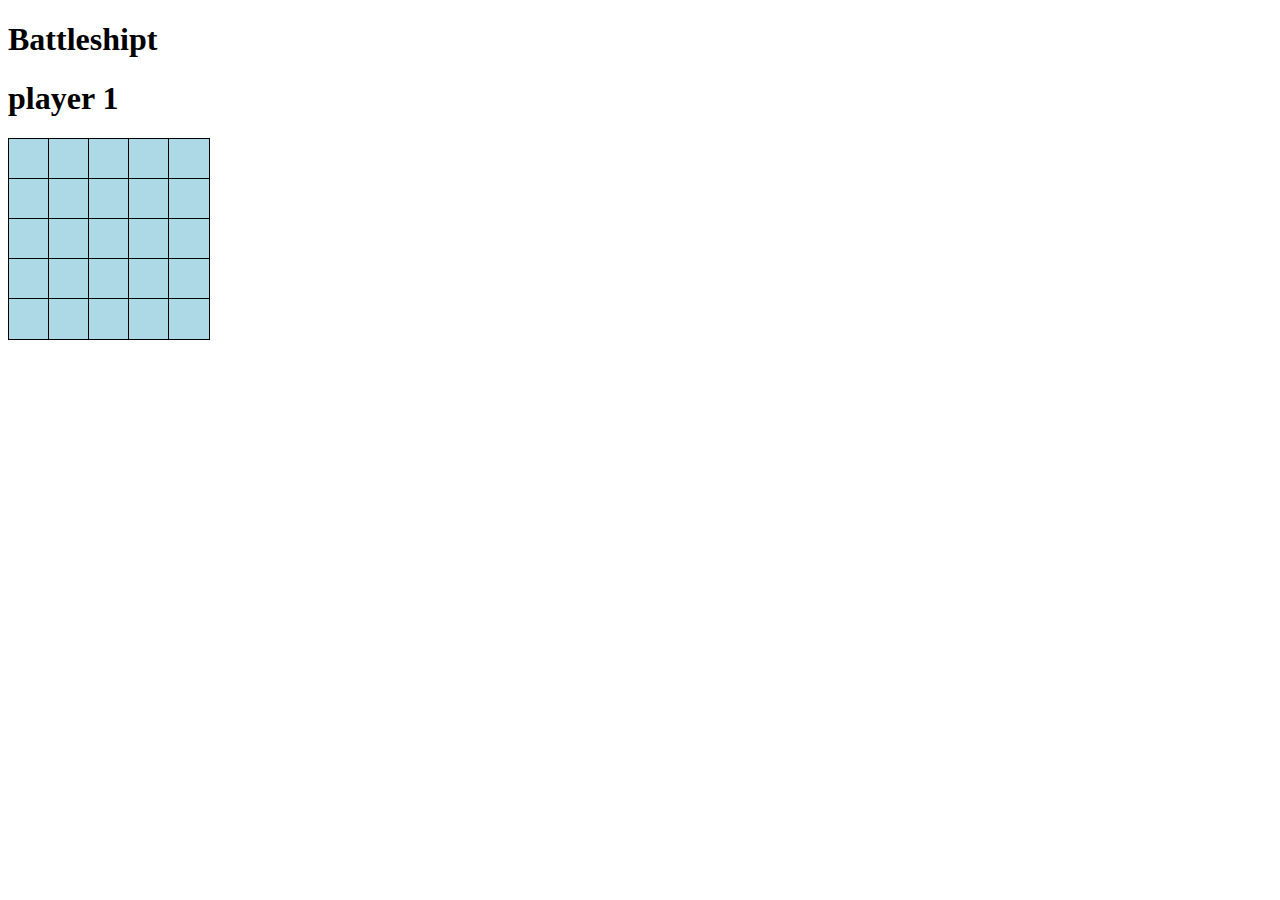
<file: coding-challenge/index.html>
<!DOCTYPE html>
<html>
	<head>
		<title>Battleshipt</title>
		<link rel="stylesheet" type="text/css" href="styles.css">
	</head>
	<body>
	
	<h1>Battleshipt</h1>	
  <div>
    <h1>player 1</h1>
    <div id="board1"></div>
  </div>

  
	<script type="text/javascript" src="scripts.js"></script>
	</body>
</html>
</file>
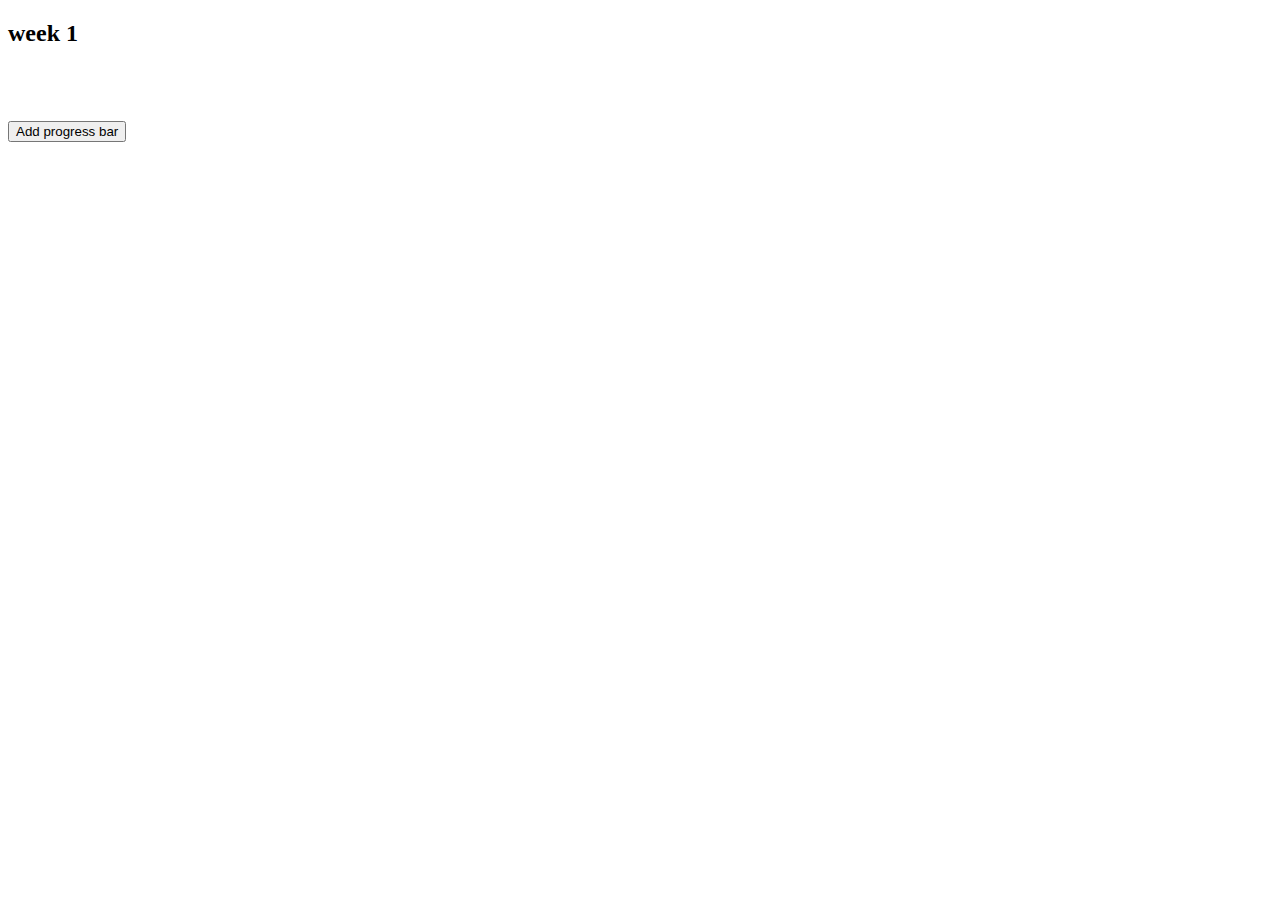
<file: week-1/index.html>
<!doctype html>
<html lang="en">
  <head>
    <title>Weekly Coding Challenge</title>
    <link rel="stylesheet" href="styles.css">
  </head>

  <body>
    <h2>week 1</h2>
    <div class="container">
      </div>
    </div>
    <br>
    <br>
    <br>
    <button id="btn">Add progress bar</button>

  <script src="https://ajax.googleapis.com/ajax/libs/jquery/3.2.1/jquery.min.js"></script>
  <script src="scripts.js"></script>
  </body>
</html>
</file>
<file: coding-challenge/styles.css>
#board1 {
  height: 200px;
  width: 200px;
  background-color: gray;
  position: relative;
  margin-right: 20px;
}


.square {
  height: 40px;
  width: 40px;
  background-color: lightblue;
  border: 1px solid black;
  position: absolute;
}

button {
  display: inline-block;
  margin-bottom: 20px;
}
</file>
<file: week-1/styles.css>
.progress-container {
  background-color: grey;
  border: 1px solid black;
  padding: 3px;
  width: 250px;
  margin-bottom: 10px;
}

.progressbar {
  background-color: lightgreen;
  height: 40px;
  width: 0px;
}
</file>
